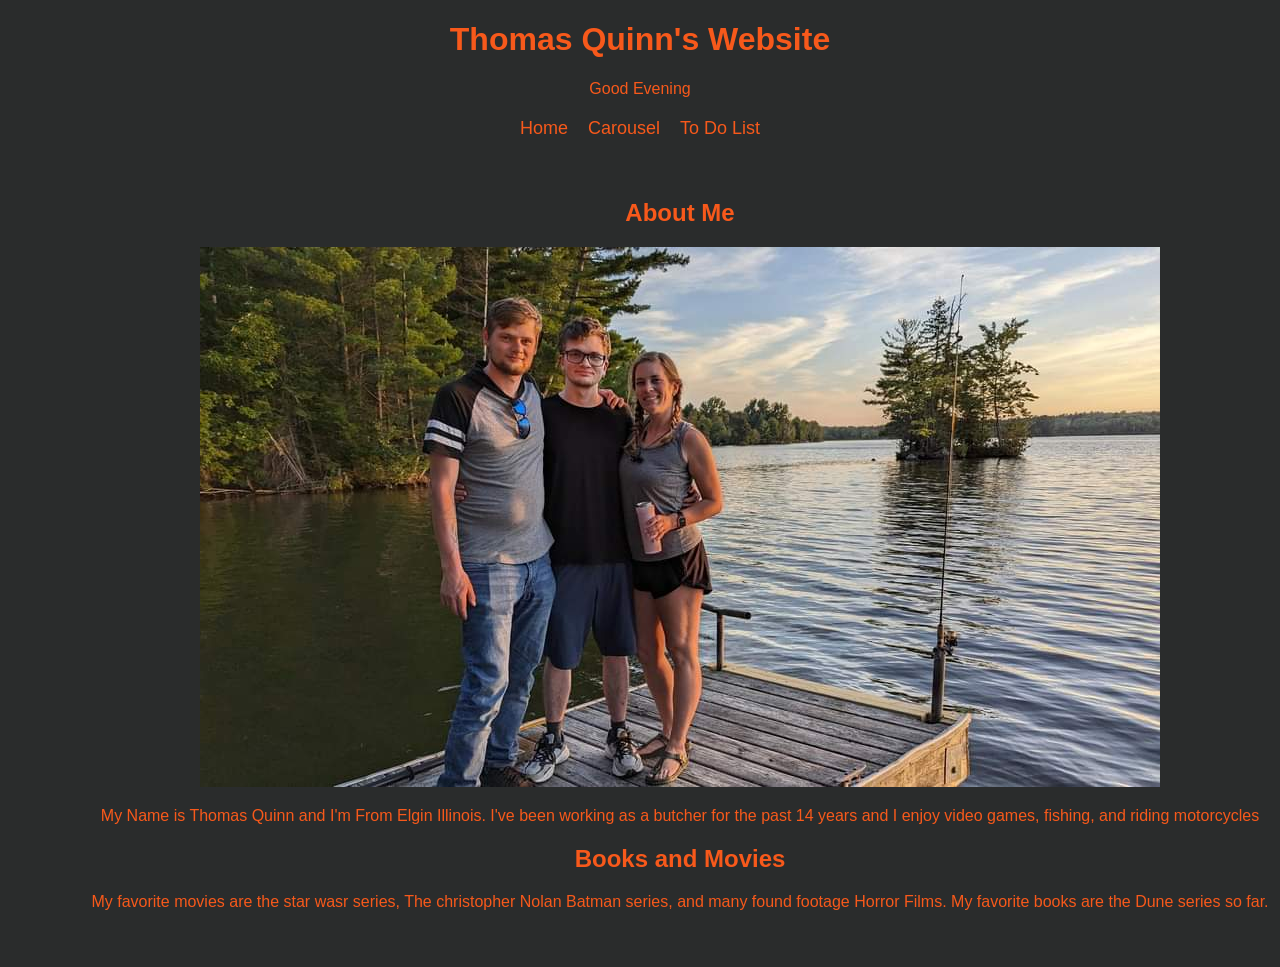
<file: index.html>
<!DOCTYPE html>
<html lang="en">
<head>
    <meta charset="UTF-8">
    <meta name="viewport" content="width=device-width, initial-scale=1.0">
    <title>Home</title>
    <link rel="stylesheet" href="styles.css"/>
    <script src="site.js" defer></script> 
</head>
<body>
    <header>
        <h1>Thomas Quinn's Website</h1>
    </header>
    <div id="welcome">
        <p>Hello</p>
    </div>

    <nav>
        <a href="index.html">Home</a>
        <a href="carousel.html">Carousel</a>
        <a href="todolist.html">To Do List</a>        
    </nav>
<div id="about">
    <section>
        <h2>About Me</h2>
        <img src="images/MeAndMySiblings.jpg" alt="">
        <p>My Name is Thomas Quinn and I'm From Elgin Illinois. I've been working as a butcher for the past 14 years
            and I enjoy video games, fishing, and riding motorcycles
        </p>        
    </section>
    <section>
        <h2>Books and Movies</h2>
        <p>My favorite movies are the star wasr series, The christopher Nolan Batman series, and many found footage 
            Horror Films. My favorite books are the Dune series so far. </p>
    </section>
</div>
</body>
</html>
</file>
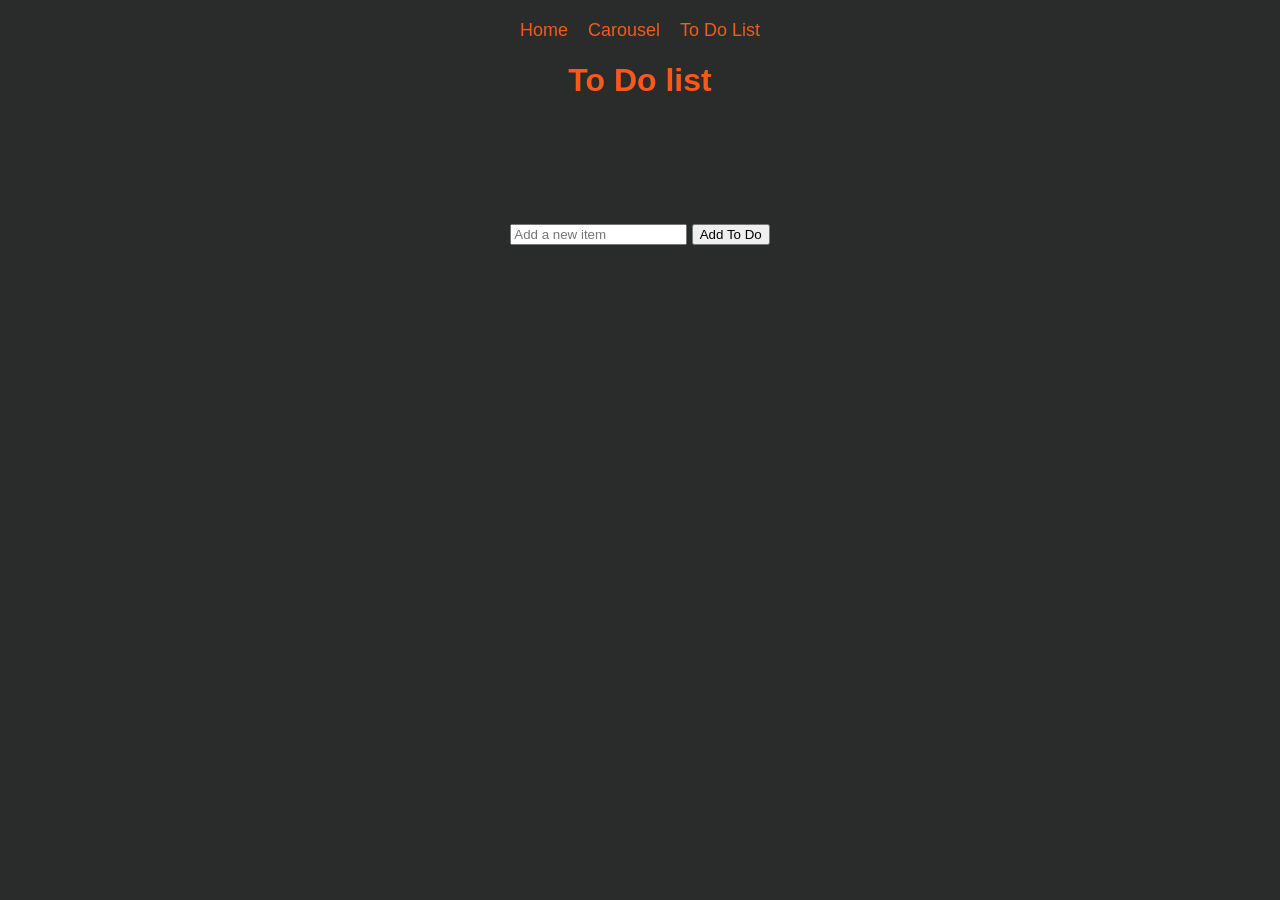
<file: todolist.html>
<!DOCTYPE html>
<html lang="en">
<head>
    <meta charset="UTF-8">
    <meta name="viewport" content="width=device-width, initial-scale=1.0">
    <title>To Do List</title>
    <link rel="stylesheet" href="styles.css"/>
    <link rel="stylesheet" href="todo.css"/>
    <script src="todo.js" defer></script>
</head>
<body>
    <nav>
        <a href="index.html">Home</a>
        <a href="carousel.html">Carousel</a>
        <a href="todolist.html">To Do List</a>        
    </nav>
    <h1>To Do list</h1>

    <div id="list">
        <div id="inputs">
            <input type="text" id="new-todo" placeholder="Add a new item">
            <button type="button" id="addButton">Add To Do</button>
        </div>
        <ul class="todo-list">
    <!-- List items will go here -->
</ul>
    </div>
</body>
</html>
</file>
<file: styles.css>
body{
    background-color: rgb(42, 44, 44);
    font-family: Arial, Helvetica, sans-serif;
    color: rgb(247, 89, 27);
}

#about{
    
    width: 100%;
    text-align: center;
    margin: 30px;
    padding: 10px;
}

h1{
    text-align: center;
}

#welcome {
    text-align: center;
}

nav {
    display: flex;
    justify-content: center;
    align-items: center;
    gap: 20px;
    margin-top: 20px;
    margin-bottom: 20px;
} 
a {
    color: rgb(247, 89, 27);
    text-decoration-color: azure;
    text-decoration: none;
    font-size: 18px;
}

#carousel {
    display: flex;
    justify-content: center;
    align-items: center;
    width: 100%;
    max-height: 300px;
    overflow: hidden;
    gap: 10px;
}

#carousel img {
    max-height: 300px;
    aspect-ratio: auto 300 / 400;
    border-radius: 10px;
}

#buttons {
    display: flex;
    justify-content: center;
    align-items: center;
    gap: 10px;
    margin-top: 10px;
}
</file>
<file: todo.css>
#list {
    margin-top: 100px;
    margin-left: auto;
    margin-right: auto;
    width: 30%;    
    text-align: center;
    text-decoration: none;
    list-style-type: none;
    list-style-position: inside;
}

li {
    position: relative;
    font-size: 24px;
    border: 2px solid rgb(247, 89, 27);
    border-radius: 5px;
    margin: 30px;
}

#inputs{
    padding: 25px;
}
</file>
